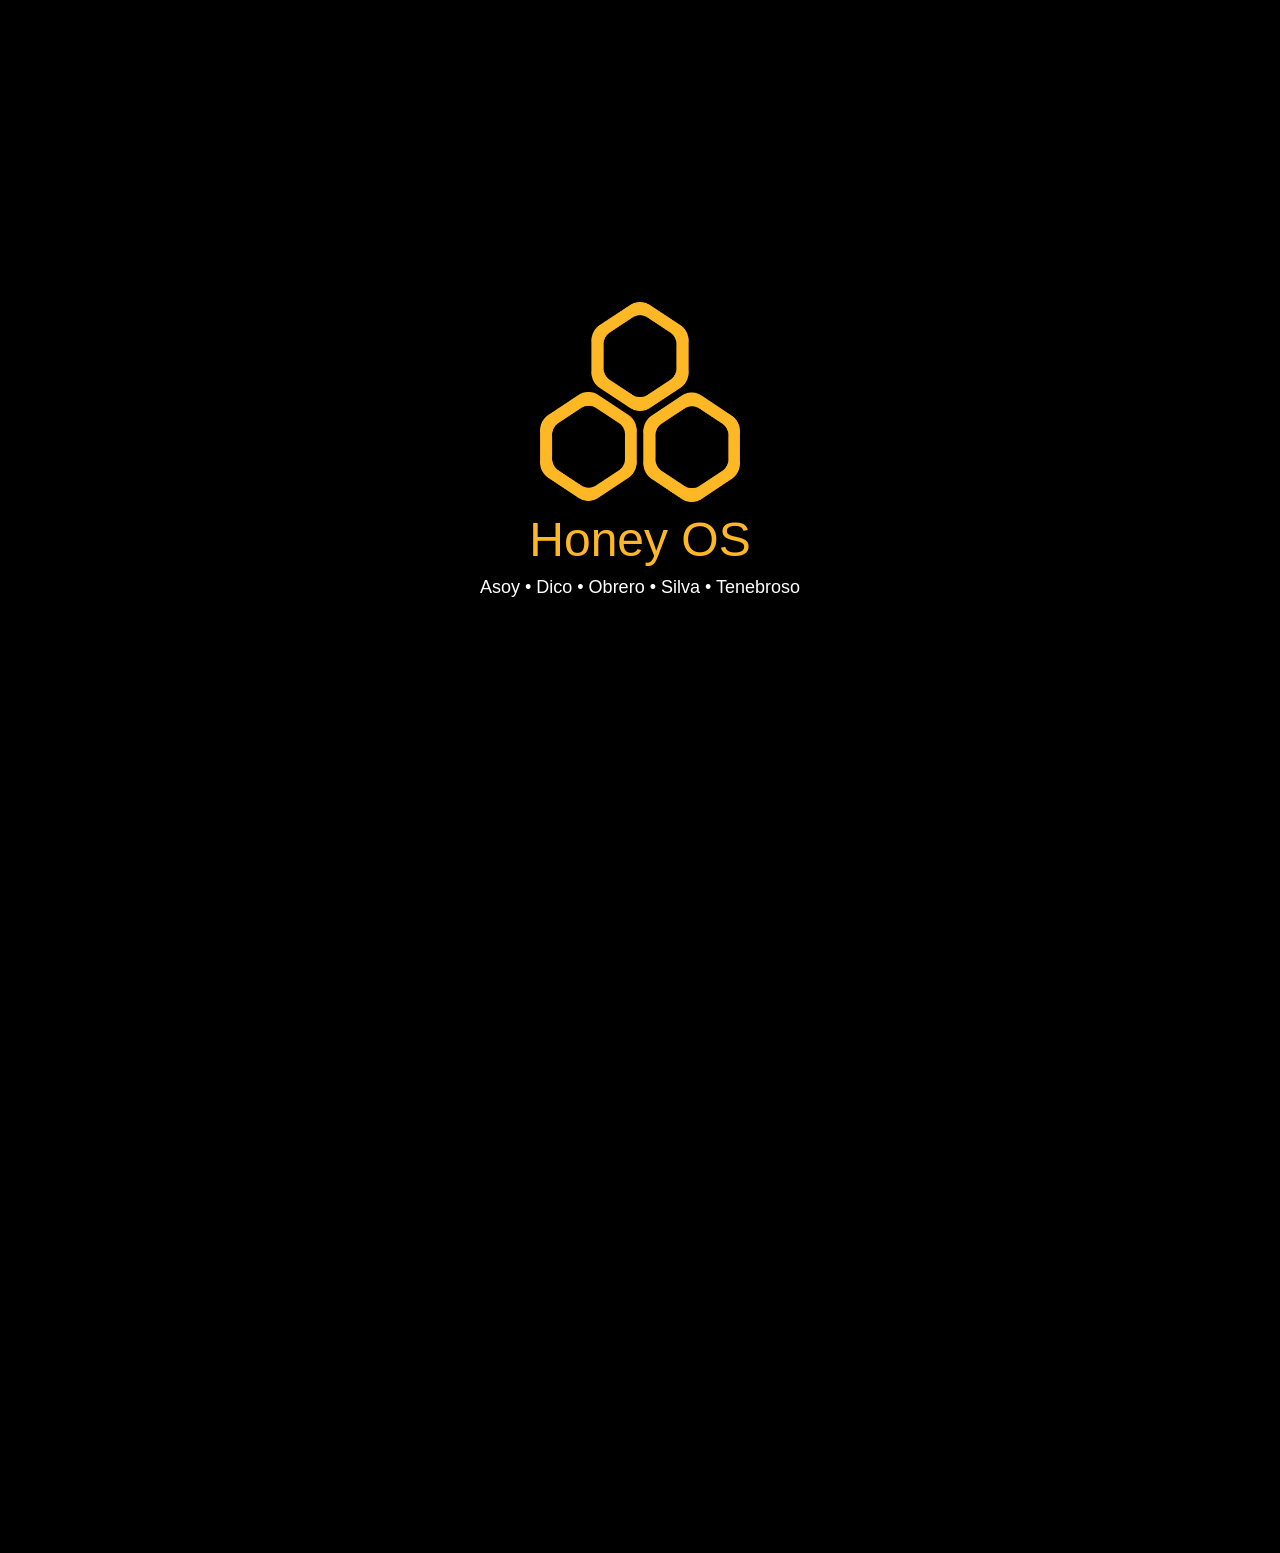
<file: resources/index.html>
<!DOCTYPE html>
<html lang="en">
<head>
    <meta charset="UTF-8">
    <meta name="viewport" content="width=device-width, initial-scale=1.0">
    <link rel="stylesheet" href="styles.css">
    <title>Your OS Splash Screen</title>
</head>
<body>
    <div id="hexagon-containerSplash"></div>
    <div id="splash-screen" class="splash-screen">
        <img id="logo" src="img/logo.png" alt="Honey OS Logo">
        <p>Honey OS</p>
        <p id="additional-text" class="p">Asoy • Dico • Obrero • Silva • Tenebroso</p>
       </div>
    <!-- Neutralino.js client. This file is gitignored, 
        because `neu update` typically downloads it.
        Avoid copy-pasting it. 
        -->
    <script src="js/neutralino.js"></script>
    <!-- Your app's source files -->
    <script src="js/voice.js"></script>
    <script src="js/main.js"></script>
    <script src="js/hex2.js"></script>



    
  </body>
</html>
</file>
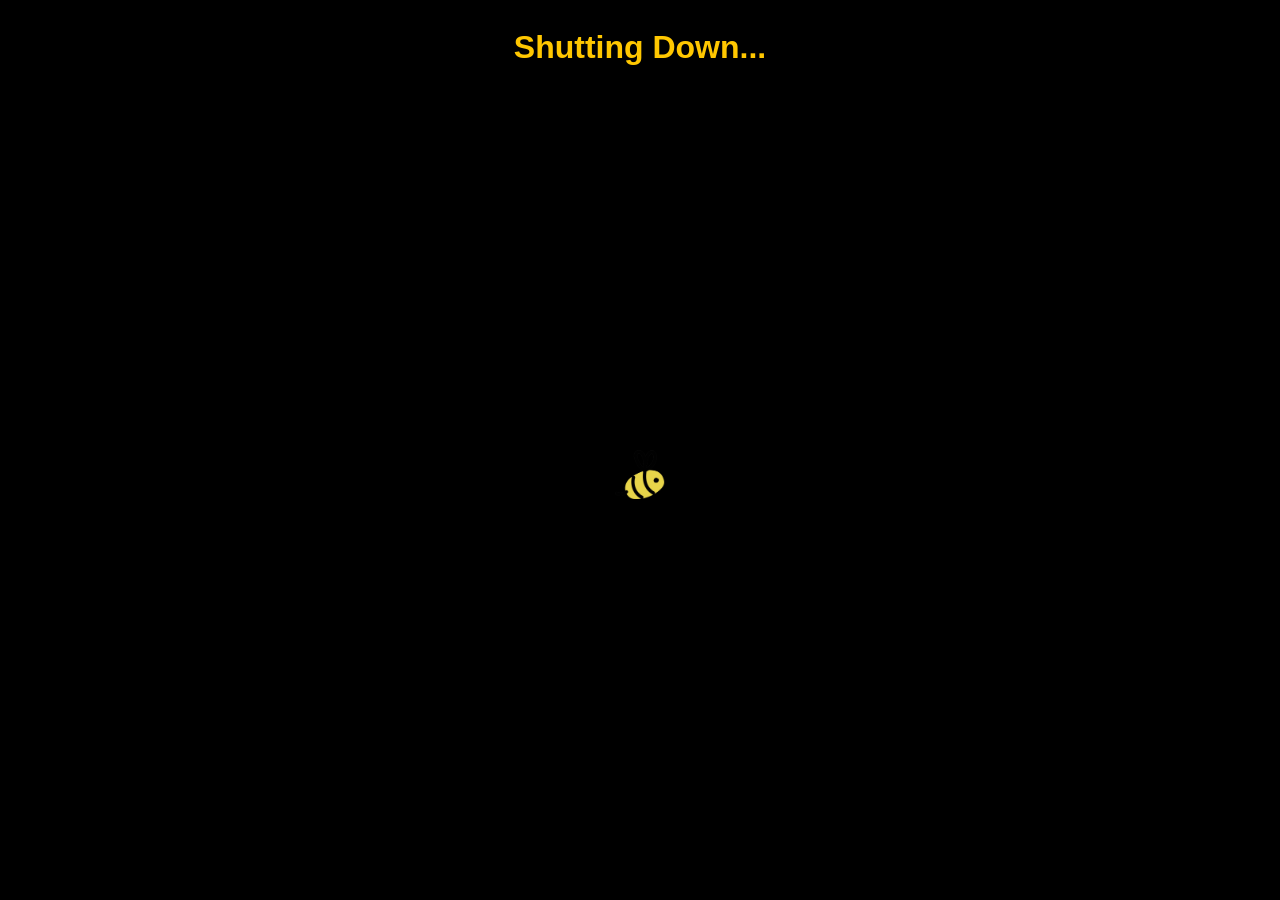
<file: resources/shutdown.html>
<!-- shutdown.html -->

<!DOCTYPE html>
<html lang="en">

<head>
    <meta charset="UTF-8">
    <meta name="viewport" content="width=device-width, initial-scale=1.0">
    <title>Shutdown Splash Screen</title>
    <!-- Add your styles here if needed -->
    <style>
        /* Example styles */
        body {
            background-color: #000000;
            font-family: Arial, sans-serif;
            text-align: center;
        }

        h1 {
            color: #ffc700;
            opacity: 0;
            /* Initially hidden */
            animation: fadeIn 3s forwards;
            /* Fade in over 3 seconds */
        }

        @keyframes fadeIn {
            from {
                opacity: 0;
                /* Start with fully transparent */
            }

            to {
                opacity: 1;
                /* Fade in to fully visible */
            }
        }

        .shutdownElements {
            display: flex;
            flex-direction: column;
            align-items: center;
        }


        /* .animated-image {
            width: 50px;
            height: auto;
            animation: fadeIn 3s forwards;  
        } */
        .animated-image {
            width: 50px;
            height: auto;
            position: absolute;
            top: 50%;
            animation: snakeMove 4s linear infinite;
            margin-bottom: 30px;
        }

        @keyframes snakeMove {
            0% {
                left: 500px;
                top: 50%;
                transform: transform(0) rotate(0deg);
            }

            25% {
                top: calc(50% - 50px);
                transform: transform(-50px) rotate(45deg);
            }

            50% {
                top: calc(50% + 50px);
                transform: transform(50px) rotate(-45deg);
            }

            75% {
                top: calc(50% - 50px);
                transform: transform(-50px) rotate(45deg);
            }

            100% {
                left: calc(100% - 600px);

                top: 50%;
                transform: transform(0) rotate(0deg);
            }
        }


    </style>
</head>

<body>
    <audio id="shutdownSound" autoplay>
        <source src="sfx/shutdown.mp3" type="audio/mpeg">
    </audio>
    <div class="shutdownElements">
        <img src="img/shutdownBee.png" alt="Animated Image" class="animated-image">
        <h1>Shutting Down...</h1>
    </div>
</body>

</html>
</file>
<file: resources/styles.css>
body {
  margin: 0;
  overflow: hidden;
}

#splash-screen {
  position: fixed;
  top: 0;
  left: 0;
  width: 100%;
  height: 100%;
  background-color: #000000;
  display: flex;
  flex-direction: column;
  align-items: center;
  justify-content: center;
  color: white;
  font-family: Arial, sans-serif;
  opacity: 0;
  animation: fadeIn 5s ease-out forwards;
}


#splash-screen #additional-text {
  font-size: 18px; /* Adjust font size as needed */
  color: #666; color: rgb(255, 255, 255); /* Adjust text color as needed */
  margin-top: 10px; /* Adjust spacing between "Honey OS" and the additional text */
}

@keyframes fadeIn {
  from {
    opacity: 0;
  }
  to {
    opacity: 1;
  }
}

#splash-screen #logo {
  width: 200px;
  height: 200px;
  margin-bottom: 10px;
  animation: fadeIn 8s ease-out forwards; /* Fade-in animation */
  opacity: 0; /* Set initial opacity to 0 */
}

@keyframes fadeIn {
  from {
    opacity: 0; /* Start with opacity 0 */
  }
  to {
    opacity: 1; /* Fade in to opacity 1 */
  }
}


#splash-screen p {
  margin: 0;
  opacity: 0;
  animation: fadeInText 5s ease-out 5s forwards; /* Delayed fade-in animation for text */
  font-family: -apple-system, BlinkMacSystemFont, "Segoe UI", Roboto,
    Oxygen-Sans, Ubuntu, Cantarell, "Helvetica Neue", sans-serif;
  font-size: 48px;
  color: rgb(255, 184, 37);
}

@keyframes fadeInText {
  from {
    opacity: 0;
  }
  to {
    opacity: 1;
  }
}


body {
  background-color: black;
  margin: 0;
  display: flex;
  justify-content: flex-start;
  align-items: flex-end;
  min-height: 100vh;
  padding: 40px;
  box-sizing: border-box;
  position: relative;
}

/* body::after {
    content:"";
    background-image: url('img/bgg.png');
    background-repeat: no-repeat;
    background-position: right center;
    background-size:contain; /* or contain */
/* position: absolute; 
    top: 0;
    right: 0;
    bottom: 0;
    width: 60%;
    z-index: 1;
} */

.logo {
  max-width: 120px;
  max-height: 120px;
  z-index: 1; /* Set a higher z-index for the logo */
  position: absolute;
  top: 810px;
  right: 30px;
}


.logo1 {
    max-width: 100%;
    max-height: 200px;
    z-index: 2;

}

.hexagon-container {
  position: absolute;
  top: 30%; /* Adjust this value to move the hexagons up or down */
  right: 9.7%; /* Adjust this value to move the hexagons left or right */
  transform: translateY(-50%);
  display: flex;
  justify-content: center;
  align-items: center;
  z-index: 1;
}

.hexagon-container1 {
  position: absolute;
  top: 11.2%; /* Adjust this value to move the hexagons up or down */
  right: 13.56%; /* Adjust this value to move the hexagons left or right */
  display: flex;
  justify-content: center;
  align-items: center;
  z-index: 1;
}
.hexagon-container1-1 {
  position: absolute;
  top: 11.8%; /* Adjust this value to move the hexagons up or down */
  right: 13.9%; /* Adjust this value to move the hexagons left or right */
  display: flex;
  justify-content: center;
  align-items: center;
  z-index: 1;
}

.hexagon-container2 {
  position: absolute;
  top: 34%; /* Adjust this value to move the hexagons up or down */
  right: 13.5%; /* Adjust this value to move the hexagons left or right */
  display: flex;
  justify-content: center;
  align-items: center;
  z-index: 1;
}

.hexagon-container2-1{
  position: absolute;
  top: 34.6%; /* Adjust this value to move the hexagons up or down */
  right: 44.6%; /* Adjust this value to move the hexagons left or right */
  display: flex;
  justify-content: center;
  align-items: center;
  z-index: 1;
}

.hexagon-container2-2{
  position: absolute;
  top: 33.8%; /* Adjust this value to move the hexagons up or down */
  right: -1.5%; /* Adjust this value to move the hexagons left or right */
  display: flex;
  justify-content: center;
  align-items: center;
  z-index: 1;
}


.hexagon-container3 {
  position: absolute;
  top: 45.3%; /* Adjust this value to move the hexagons up or down */
  right: 17.4%; /* Adjust this value to move the hexagons left or right */
  display: flex;
  justify-content: center;
  align-items: center;
  z-index: 1;
}

.hexagon-container4 {
  position: absolute;
  top: 56.6%; /* Adjust this value to move the hexagons up or down */
  right: 21.3%; /* Adjust this value to move the hexagons left or right */
  display: flex;
  justify-content: center;
  align-items: center;
  z-index: 1;
}

.hexagon-container4-1 {
  position: absolute;
  top: 56.6%; /* Adjust this value to move the hexagons up or down */
  right: 6.1%; /* Adjust this value to move the hexagons left or right */
  display: flex;
  justify-content: center;
  align-items: center;
  z-index: 1;
}

.hexagon-container4-2 {
  position: absolute;
  top: 56.6%; /* Adjust this value to move the hexagons up or down */
  right: 13.7%; /* Adjust this value to move the hexagons left or right */
  display: flex;
  justify-content: center;
  align-items: center;
  z-index: 1;
}

.hexagon-container5 {
    position: absolute;
    top: -0.1%; /* Adjust this value to move the hexagons up or down */
    right: 17.4%; /* Adjust this value to move the hexagons left or right */
    display: flex;
    justify-content: center;
    align-items: center;
    z-index: 1;
  }

  .hexagon-container5-1 {
    position: absolute;
    top: -0.1%; /* Adjust this value to move the hexagons up or down */
    right: 40.4%; /* Adjust this value to move the hexagons left or right */
    display: flex;
    justify-content: center;
    align-items: center;
    z-index: 1;
  }

  .hexagon-container5-2 {
    position: absolute;
    top: -0.1%; /* Adjust this value to move the hexagons up or down */
    right: 2.3%; /* Adjust this value to move the hexagons left or right */
    display: flex;
    justify-content: center;
    align-items: center;
    z-index: 1;
  }

  .hexagon-container5-3 {
    position: absolute;
    top: 56.6%; /* Adjust this value to move the hexagons up or down */
    right: 74.7%; /* Adjust this value to move the hexagons left or right */
    display: flex;
    justify-content: center;
    align-items: center;
    z-index: 1;
  }

  .hexagon-container6{
    position: absolute;
    top: 68%; /* Adjust this value to move the hexagons up or down */
    right: 9.8%; /* Adjust this value to move the hexagons left or right */
    display: flex;
    justify-content: center;
    align-items: center;
    z-index: 1;
  }
  
  .hexagon-container6-1{
    font-size: 50px;
    font-weight: lighter;
    font-family:Arial, Helvetica, sans-serif;
    color: rgb(0, 0, 0);
    position: absolute;
    top: 68%; /* Adjust this value to move the hexagons up or down */
    right: 55.5%; /* Adjust this value to move the hexagons left or right */
    display: flex;
    justify-content: center;
    align-items: center;
    z-index: 1;
  }

  .hexagon-container6-2{
    font-size: 50px;
    font-weight: lighter;
    font-family:Arial, Helvetica, sans-serif;
    color: rgb(0, 0, 0);
    position: absolute;
    top: 68.5%; /* Adjust this value to move the hexagons up or down */
    right: 25.5%; /* Adjust this value to move the hexagons left or right */
    display: flex;
    justify-content: center;
    align-items: center;
    z-index: 1;
  }


  .hexagon-container8 {
    position: absolute;
    top: 79.4%; /* Adjust this value to move the hexagons up or down */
    right: -1.79%; /* Adjust this value to move the hexagons left or right */
    display: flex;
    justify-content: center;
    align-items: center;
    z-index: 1;
  }

  .hexagon-container8-1 {
    position: absolute;
    top: 79.4%; /* Adjust this value to move the hexagons up or down */
    right: 74.8%; /* Adjust this value to move the hexagons left or right */
    display: flex;
    justify-content: center;
    align-items: center;
    z-index: 1;
  }

  .hexagon-container9 {
    position: absolute;
    top: 90.8%; /* Adjust this value to move the hexagons up or down */
    right: 9.8%; /* Adjust this value to move the hexagons left or right */
    display: flex;
    justify-content: center;
    align-items: center;
    z-index: 1;
  }

  .hexagon-container9-1 {
    position: absolute;
    top: 91.5%; /* Adjust this value to move the hexagons up or down */
    right: 10.1%; /* Adjust this value to move the hexagons left or right */
    display: flex;
    justify-content: center;
    align-items: center;
    z-index: 1;
  }

  .hexagon-container9-2 {
    position: absolute;
    top: 90.8%; /* Adjust this value to move the hexagons up or down */
    right: 78.4%; /* Adjust this value to move the hexagons left or right */
    display: flex;
    justify-content: center;
    align-items: center;
    z-index: 1;
  }

  .hexagon-container9-3 {
    position: absolute;
    top: 91.5%; /* Adjust this value to move the hexagons up or down */
    right: 78.73%; /* Adjust this value to move the hexagons left or right */
    display: flex;
    justify-content: center;
    align-items: center;
    z-index: 1;
  }


  .hexagon-container10 {
    position: absolute;
    top: -11.5%; /* Adjust this value to move the hexagons up or down */
    right: 5.8%; /* Adjust this value to move the hexagons left or right */
    display: flex;
    justify-content: center;
    align-items: center;
    z-index: 1;
  }

  .hexagon-container10-1 {
    position: absolute;
    top: -11.5%; /* Adjust this value to move the hexagons up or down */
    right: 29%; /* Adjust this value to move the hexagons left or right */
    display: flex;
    justify-content: center;
    align-items: center;
    z-index: 1;
  }

  .hexagon {
    width: 110px;
    height: 120px;
    background-color: #ffc700;
    position: relative;
    margin: 4px; /* Adjust this value to increase or decrease the space between hexagons */
    display: flex;
    flex-direction: column;
    font-family:'Segoe UI', Tahoma, Geneva, Verdana, sans-serif;
    font-size: 12px;
    font-weight: 500;
    gap: 5px;
    justify-content: center;
    align-items: center;
    clip-path: polygon(50% 0%, 100% 25%, 100% 75%, 50% 100%, 0% 75%, 0% 25%);
  }

.hexagon1 {
  width: 110px;
  height: 120px;
  background-color: #ffc700;
  border-color: #ffc700;
  border-width: 10px;
  position: relative;
  margin: 4px; /* Adjust this value to increase or decrease the space between hexagons */
  display: flex;
  justify-content: center;
  align-items: center;
  clip-path: polygon(50% 0%, 100% 25%, 100% 75%, 50% 100%, 0% 75%, 0% 25%);
}
.hexagon1-1 {
  width: 100px;
  height: 110px;
  background-color: #000000;
  border-color: #ffc700;
  border-width: 10px;
  position: relative;
  margin: 4px; /* Adjust this value to increase or decrease the space between hexagons */
  display: flex;
  justify-content: center;
  align-items: center;
  clip-path: polygon(50% 0%, 100% 25%, 100% 75%, 50% 100%, 0% 75%, 0% 25%);
}

.hexagon2 {
  width: 110px;
  height: 120px;
  background-color: #ffc700;
  border-color: #ffc700;
  border-width: 10px;
  position: relative;
  margin: 4px; /* Adjust this value to increase or decrease the space between hexagons */
  display: flex;
  justify-content: center;
  align-items: center;
  clip-path: polygon(50% 0%, 100% 25%, 100% 75%, 50% 100%, 0% 75%, 0% 25%);
}

.hexagon2-1{
  width: 100px;
  height: 110px;
  background-color: #000000;
  position: relative;
  margin: 4px; /* Adjust this value to increase or decrease the space between hexagons */
  display: flex;
  justify-content: center;
  align-items: center;
  clip-path: polygon(50% 0%, 100% 25%, 100% 75%, 50% 100%, 0% 75%, 0% 25%);
}

.hexagon2-2 {
  width: 110px;
  height: 120px;
  background-color: #ffc700;
  position: relative;
  margin: 4px; /* Adjust this value to increase or decrease the space between hexagons */
  display: flex;
  justify-content: center;
  align-items: center;
  clip-path: polygon(50% 0%, 100% 25%, 100% 75%, 50% 100%, 0% 75%, 0% 25%);
}

.hexagon3 {
  width: 110px;
  height: 120px;
  background-color: #ffc700;
  border-color: #ffc700;
  border-width: 10px;
  position: relative;
  margin: 4px; /* Adjust this value to increase or decrease the space between hexagons */
  display: flex;
  justify-content: center;
  align-items: center;
  clip-path: polygon(50% 0%, 100% 25%, 100% 75%, 50% 100%, 0% 75%, 0% 25%);
}

.hexagon4 {
  width: 110px;
  height: 120px;
  background-color: #ffc700;
  border-color: #ffc700;
  border-width: 10px;
  position: relative;
  margin: 4px; /* Adjust this value to increase or decrease the space between hexagons */
  display: flex;
  justify-content: center;
  align-items: center;
  clip-path: polygon(50% 0%, 100% 25%, 100% 75%, 50% 100%, 0% 75%, 0% 25%);
}

.hexagon4-1 {
  width: 110px;
  height: 120px;
  background-color: #ffc8007c;
  position: relative;
  margin: 4px; /* Adjust this value to increase or decrease the space between hexagons */
  display: flex;
  justify-content: center;
  align-items: center;
  clip-path: polygon(50% 0%, 100% 25%, 100% 75%, 50% 100%, 0% 75%, 0% 25%);
}

.hexagon4-2 {
  width: 110px;
  height: 120px;
  background-color: rgb(255, 200, 0);
  position: relative;
  margin: 4px; /* Adjust this value to increase or decrease the space between hexagons */
  display: flex;
  justify-content: center;
  align-items: center;
  clip-path: polygon(50% 0%, 100% 25%, 100% 75%, 50% 100%, 0% 75%, 0% 25%);
}

.hexagon5 {
    width: 110px;
    height: 120px;
    background-color: #ffc700;
    border-color: #ffc700;
    border-width: 10px;
    position: relative;
    margin: 4px; /* Adjust this value to increase or decrease the space between hexagons */
    display: flex;
    justify-content: center;
    align-items: center;
    clip-path: polygon(50% 0%, 100% 25%, 100% 75%, 50% 100%, 0% 75%, 0% 25%);
  }

  .hexagon5-1 {
    width: 110px;
    height: 120px;
    background-color:#ffc80068;
    position: relative;
    margin: 4px; /* Adjust this value to increase or decrease the space between hexagons */
    display: flex;
    justify-content: center;
    align-items: center;
    clip-path: polygon(50% 0%, 100% 25%, 100% 75%, 50% 100%, 0% 75%, 0% 25%);
  }

  .hexagon5-3 {
    width: 110px;
    height: 120px;
    background-color:#ffc800a7;
    position: relative;
    margin: 4px; /* Adjust this value to increase or decrease the space between hexagons */
    display: flex;
    justify-content: center;
    align-items: center;
    clip-path: polygon(50% 0%, 100% 25%, 100% 75%, 50% 100%, 0% 75%, 0% 25%);
  }



  .hexagon5-2 {
    width: 110px;
    height: 120px;
    background-color:#ffc800;
    position: relative;
    margin: 4px; /* Adjust this value to increase or decrease the space between hexagons */
    display: flex;
    justify-content: center;
    align-items: center;
    clip-path: polygon(50% 0%, 100% 25%, 100% 75%, 50% 100%, 0% 75%, 0% 25%);
  }
  .hexagon6 {
    width: 110px;
    height: 120px;
    background-color: #ffc700;
    border-color: #ffc700;
    border-width: 10px;
    position: relative;
    margin: 4px; /* Adjust this value to increase or decrease the space between hexagons */
    display: flex;
    justify-content: center;
    align-items: center;
    clip-path: polygon(50% 0%, 100% 25%, 100% 75%, 50% 100%, 0% 75%, 0% 25%);
  }

  .hexagon6-2 {
    width: 100px;
    height: 110px;
    background-color: #000000;
    border-color: #ffc700;
    border-width: 10px;
    position: relative;
    margin: 4px; /* Adjust this value to increase or decrease the space between hexagons */
    display: flex;
    justify-content: center;
    align-items: center;
    clip-path: polygon(50% 0%, 100% 25%, 100% 75%, 50% 100%, 0% 75%, 0% 25%);
  }

  .hexagon6-1{
    width: 110px;
    height: 120px;
    background-color: #ffc700;
    border-color: #ffc700;
    border-width: 10px;
    position: relative;
    margin: 4px; /* Adjust this value to increase or decrease the space between hexagons */
    display: flex;
    justify-content: center;
    align-items: center;
    clip-path: polygon(50% 0%, 100% 25%, 100% 75%, 50% 100%, 0% 75%, 0% 25%);
    filter: brightness(1); /* Set initial color to blackscale */
    transition: background-color 0.3s ease, border-color 0.3s ease; /* Smoothing transition */

  }
  .hexagon6-1:hover {
    background-color: #000000; /* Color on hover */
    filter: brightness(1); /* Set initial color to blackscale */
  }


  .hexagon8 {
    width: 110px;
    height: 120px;
    background-color: #ffc700;
    position: relative;
    margin: 4px; /* Adjust this value to increase or decrease the space between hexagons */
    display: flex;
    justify-content: center;
    align-items: center;
    clip-path: polygon(50% 0%, 100% 25%, 100% 75%, 50% 100%, 0% 75%, 0% 25%);
  }

  .hexagon8-1 {
    font-size: 50px;
    font-weight: lighter;
    font-family: Arial, Helvetica, sans-serif;
    width: 110px;
    height: 120px;
    background-color: #ffc700;
    position: relative;
    margin: 4px; /* Adjust this value to increase or decrease the space between hexagons */
    display: flex;
    justify-content: center;
    align-items: center;
    clip-path: polygon(50% 0%, 100% 25%, 100% 75%, 50% 100%, 0% 75%, 0% 25%);
    transition: background-color 0.3s ease, border-color 0.3s ease; /* Smoothing transition */
    filter: brightness(1); /* Set initial color to blackscale */
}

.hexagon8-1:hover {
  background-color: #000000;
    filter: brightness(1); /* Set initial color to blackscale */
}


  .hexagon9 {
    width: 110px;
    height: 120px;
    background-color: #ffc700;
    position: relative;
    margin: 4px; /* Adjust this value to increase or decrease the space between hexagons */
    display: flex;
    justify-content: center;
    align-items: center;
    clip-path: polygon(50% 0%, 100% 25%, 100% 75%, 50% 100%, 0% 75%, 0% 25%);
  }

  .hexagon9-1 {
    width: 100px;
    height: 110px;
    background-color: #000000;
    position: relative;
    margin: 4px; /* Adjust this value to increase or decrease the space between hexagons */
    display: flex;
    justify-content: center;
    align-items: center;
    clip-path: polygon(50% 0%, 100% 25%, 100% 75%, 50% 100%, 0% 75%, 0% 25%);
  }

  .hexagon9-2 {
    width: 110px;
    height: 120px;
    background-color: #ffc700;
    position: relative;
    margin: 4px; /* Adjust this value to increase or decrease the space between hexagons */
    display: flex;
    justify-content: center;
    align-items: center;
    clip-path: polygon(50% 0%, 100% 25%, 100% 75%, 50% 100%, 0% 75%, 0% 25%);
  }

  .hexagon9-3 {
    width: 100px;
    height: 110px;
    background-color: #000000;
    position: relative;
    margin: 4px; /* Adjust this value to increase or decrease the space between hexagons */
    display: flex;
    justify-content: center;
    align-items: center;
    clip-path: polygon(50% 0%, 100% 25%, 100% 75%, 50% 100%, 0% 75%, 0% 25%);
  }

  .hexagon10 {
    width: 110px;
    height: 120px;
    background-color: #ffc700;
    position: relative;
    margin: 4px; /* Adjust this value to increase or decrease the space between hexagons */
    display: flex;
    justify-content: center;
    align-items: center;
    clip-path: polygon(50% 0%, 100% 25%, 100% 75%, 50% 100%, 0% 75%, 0% 25%);
  }

  .hexagon10-1 {
    width: 110px;
    height: 120px;
    background-color:#ffc80074 ;
    position: relative;
    margin: 4px; /* Adjust this value to increase or decrease the space between hexagons */
    display: flex;
    justify-content: center;
    align-items: center;
    clip-path: polygon(50% 0%, 100% 25%, 100% 75%, 50% 100%, 0% 75%, 0% 25%);
  }

/* CSS styles for the icons */
.icon {
    max-width: 40%;
    max-height: 40%;
    transition: max-width 0.3s ease, max-height 0.3s ease;
    filter: brightness(0); /* Set initial color to blackscale */
  }

  .iconCamera{
    max-width: 45%;
    max-height: 55%;
    transition: max-width 0.3s ease, max-height 0.3s ease;
    filter: brightness(0); /* Set initial color to blackscale */
  }
  
  /* CSS styles for expanding the icons on hover */
  .icon:hover {
    max-width: 60%; /* Expand the width to 100% on hover */
    max-height: 60%; /* Expand the height to 100% on hover */
    filter: brightness(1); /* Set initial color to blackscale */

  }

.voice-recognition {
  margin-top: 20px;
  color: #ffc700;
  text-align: center;
}

.voice-toggle-with-image {
  position: relative; /* Change from fixed to relative */
  /* Adjust position based on your layout */
  /* bottom: 20px; */
  /* left: 50%; */
  /* transform: translateX(50%); */
  margin-top: 20px; /* Adjust as needed */
  padding: 50px 50px;
  color: #ffc700;
  font-size: 16px;
  background-color: transparent;
  border: none;
  border-radius: 5px;
  cursor: pointer;
  /* Add the background image */
  background-image: url("img/VoiceCom.png");
  background-size: contain; /* Adjust the size of the background image */
  background-repeat: no-repeat; /* Prevent repeating of the background image */
  background-position: center; /* Center the background image */
  /* Optionally, you can add padding-left to create space between the image and the text */
  padding-left: 30px; /* Adjust as needed */
}

.button-text {
  display: block;
  text-align: center;
  margin-top: 5px; /* Adjust the spacing between the image and text */
  color: #fffb00; /* Text color */
}

#voice-message {
  margin-top: 10px;
  font-size: 18px;
  color: #d3b84d;
}

#editor-container {
  width: 60%;
  height: 60%;
  background-color: rgb(0, 0, 0);
  color: #ffffff;
  position: absolute;
  top: 50%;
  left: 50%;
  transform: translate(-50%, -50%);
  border-radius: 5px;
  box-shadow: 0 0 10px rgba(0, 0, 0, 0.2);
  display: flex;
  flex-direction: column;
  z-index: 1;
}

#editor-container.hidden {
  display: none;
}

#editor-header {
  background-color: #000000;
  padding: 10px;
  display: flex;
  justify-content: space-between;
  align-items: center;
}

#editor-headerIcons {
  display: flex;
  align-items: center;
  justify-content: flex-start;
  gap: 20px;

}

#editor-headerIcons2 {
  display: flex;
  align-items: center;
  justify-content: space-between;
  gap: 20px;
}

.editor-icon {
  width: 25px;
  height: 30px;
  margin-right: 8px;
  cursor: pointer;
}

.editor-iconLOGO {
  width: 30px;
  height: 30px;
  margin-right: 10px;
  margin-left: 10px;
  cursor: pointer;
}

.editor-iconOPEN{
  width: 32px;
  height: 29px;
  margin-right: 10px;
  cursor: pointer;
}
.editor-iconARROW{
  width: 33px;
  height: 30px;
  margin-right: 10px;
  cursor: pointer;
}


.editor-icon2 {
    width: 13px;
    height: 13px;
    margin-right: 10px;
    cursor: pointer;
    display: flex;
  flex-direction: column;
  align-items: center; /* Centers items horizontally */
  }


  .label {
    font-family: Arial, Helvetica, sans-serif;
    color: #ffc700;
    font-size: 12px;
    gap: 10px;
    display: flex;
    align-items: center;
    flex-direction: column;
    margin-top: 5px;
    margin-bottom: 5px;
    margin-left: 10px;
    position: relative; /* Ensure the pseudo-element is positioned relative to this element */
  }
  
  .label::after {
    content: '';
    position: absolute;
    bottom: 0;
    left: 0;
    width: 100%;
    height: 2px; /* Adjust the thickness of the underline as needed */
    background-color: transparent; /* Initially transparent */
    transition: background-color 0.3s ease; /* Smooth transition for better UX */
  }
  
  .label:hover::after {
    background-color:rgb(255, 255, 255); /* Change the background-color on hover */
  }
  

  

#code-editor {
  background-color: #0B1215;
  color: #0B1215;
  font-family: Arial, Helvetica, sans-serif;
  flex-grow: 1;
  border: none;
  padding: 10px;
  font-family: monospace;
  font-size: 16px;
  resize: none;
  border-bottom-left-radius: 10px;
  border-bottom-right-radius: 10px;
}

#taskbar {
  position: fixed;
  bottom: 0;
  width: 100%;
  background-color: #0B1215;
  display: flex;
  justify-content: center;
  transition: bottom 0.5s ease;
  z-index: 1;
}

.iconPosition {
  display: flex;
}

.taskbaricon {
  width: 30px; /* Set the width of the icon */
  height: 30px; /* Set the height of the icon */
  margin: 5px 10px; /* Adjust the margin as needed */
  transition: box-shadow 0.3s ease; /* Add a transition for the highlight effect */
  position: relative; /* Ensure proper stacking of pseudo-element */
}

.taskbaricon.highlight {
  box-shadow: 0 0 5px #ffc700; /* Add a highlight effect */
}

.taskbaricon:hover {
  max-width: 60%; /* Expand the width to 100% on hover */
  max-height: 60%; /* Expand the height to 100% on hover */
  filter: brightness(1); /* Set initial color to blackscale */
}

#taskbar.hidden {
  bottom: -50px;
  background-color: #0B1215;
}

#taskbar:hover {
  bottom: 0;
}

.iconPosition{
  display: flex;
  flex-direction: row;
  margin-left: -800px;
}

/* Drawer styles */
.drawer {
  position: fixed;
  top: 0;
  left: -250px; /* Start hidden */
  width: 250px;
  height: 100%;
  background-color: #0C0C0C;
  color: #fff;
  transition: left 0.3s ease-in-out;
  z-index: 2; /* Set a higher z-index for the logo */
}

.drawer ul {
  list-style: none;
  padding: 0;
}

.drawer li {
  padding: 10px;
}

.drawer li a {
  color: #fff;
  text-decoration: none;
}

/* Content styles */
.content {
  padding-left: 20px; /* Adjust to make space for the drawer */
}

/* Button to open drawer */
#openDrawerBtn {
  position: fixed;
  top: 20px;
  left: 20px;
}

.hexagon-wrapper {
  display: flex;
}

.hexagon-wrapper1 {
  display: flex;
  flex-direction: column;
  align-items: center;
}

.hexagon-wrapper2 {
  display: flex;
}

.hexagon-wrapper3 {
  display: flex;
}

.hexagon-wrapper4 {
  display: flex;
}

.hexagon-wrapper5 {
    display: flex;
  }

  .hexagon-wrapper6 {
    display: flex;
  }

  .hexagon-wrapper6-1 {
    display: flex;
  }

  .hexagon-wrapper8 {
    display: flex;
  }

  .hexagon-wrapper8-1 {
    display: flex;
  }

  .hexagon-wrapper9 {
    display: flex;
  }

  .hexagon-wrapper10 {
    display: flex;
  }


.hexagon:hover {
  background-color: #0B1215; /* Color on hover */
}

/* hexagon whole screen */

body {
  margin: 0;
  padding: 0;
  overflow: hidden;
  background-color: #000000;
}

.hexagon-container7 {
  position: fixed;
  z-index: -10; /* Move hexagons to the background */
}

.hexagon7 {
    width: 110px;
    height: 120px;
    background-color: #000000; /* Default background color */
    position: absolute;
    margin: 3px; /* Adjust this value to increase or decrease the space between hexagons */
    display: flex;
    justify-content: center;
    align-items: center;
    clip-path: polygon(51% 0%, 100% 25%, 100% 75%, 51% 100%, 0% 75%, 0% 25%); /* Adjusted clip-path */
    transition: background-color 0.3s ease, border-color 0.3s ease; /* Smoothing transition */
}


.hexagon7:hover {
    background-color:#ffc80091; /* Hover background color */
}


/* Adjust margin between hexagons */
.hexagon-container7 {
  margin: 5px; /* Adjust margin as needed */
}

/* DATE AND TIME */

.datetime {
  font-weight: lighter;
  justify-content: center;
  align-items: center;
  color: #ffc700;
  z-index: 1; /* Move hexagons to the background */
  display: flex; /* Use flexbox */
  flex-direction: column; /* Stack elements vertically */
  font-family:Georgia, 'Times New Roman', Times, serif; /* Change font family */
}

.time {
  font-size: 50px;
  justify-content: center;
  font-family:'Franklin Gothic Medium', 'Arial Narrow', Arial, sans-serif; /* Change font family */
}

.date {
  font-size: 15px;
  /* Adjust position as needed */
  margin-top: 3px; /* Add margin to create space between time and date */
  color: #ffc700; /* Adjust color as needed */
  font-family:'Franklin Gothic Medium', 'Arial Narrow', Arial, sans-serif /* Change font family */
}



/* Light mode hexagon styling */
.light-mode .hexagon7 {
    background-color: #ffffff; /* White background color in light mode */
    color: #0B1215; /* Black text color in light mode */
}

/* Dark mode hexagon styling */
.dark-mode .hexagon7 {
    background-color: #ffffff; /* Black background color in dark mode */
    color: #ffffff; /* White text color in dark mode */
}

.dark-mode .hexagon7:hover {
    background-color:#0B1215; /* Hover background color */
}

/* SWITCH BUTTON */
.mode-toggle-button {
    background-color: transparent;
    background-image: url('img/Mode.png');
    background-repeat: no-repeat;
    background-size: contain;
    width: 30px;
    height: 30px;
    /* Adjust position as needed */
    position: absolute;
    top: 810px;
    right: 160px;
    /* Add transition for smooth effect */
    transition: opacity 0.3s;
}

.mode-toggle-button::after {
    content: "Switch Mode";
    display: none;
    position: absolute;
    top: calc(-100% - 5px); /* Position above the button */
    left: 50%;
    transform: translateX(-50%);
    background-color: #000;
    color: #fff;
    padding: 5px 10px;
    border-radius: 5px;
    white-space: nowrap; /* Ensure text appears in one line */
}

.mode-toggle-button:hover::after {
    display: block;
    opacity: 1;
}


.mode-toggle-button1 {
    background-color: transparent;
    background-image: url('img/Power Button.png');
    background-repeat: no-repeat;
    background-size: contain;
    width: 30px;
    height: 30px;
    /* Adjust position as needed */
    position: absolute;
    top: 810px;
    right: 205px;
}

.mode-toggle-button1::after {
    content: "Power";
    display: none;
    position: absolute;
    top: calc(-100% - 5px); /* Position above the button */
    left: 50%;
    transform: translateX(-50%);
    background-color: #000;
    color: #fff;
    padding: 5px 10px;
    border-radius: 5px;
    white-space: nowrap; /* Ensure text appears in one line */
}

.mode-toggle-button1:hover::after {
    display: block;
    opacity: 1;
}

.grayed-out {
  opacity: 0.5;
  pointer-events: none;
}

/* Define keyframe animation for wave effect */
@keyframes wave {
  0% { transform: scale(1); }
  100% { transform: scale(1.1); }
}

/* Define keyframe animation for color change */
@keyframes colorChange {
  0% { background-color: #000; }
  50% { background-color: #ffc700; }
  100% { background-color: #000; }
}

/* Define keyframe animation for radial fade-out */
@keyframes radialFadeOut {
  0% { opacity: 1; }
  100% { opacity: 0; }
}

/* Apply animation to hexagons */
.hexagonSplash {
  animation: wave 2s ease-in-out forwards, colorChange 5s ease-in-out 2s forwards, radialFadeOut 10s ease-in-out 10s forwards;
  transform-origin: center bottom; /* Adjust transform-origin */
}

/* Your existing CSS styles */
.hexagonSplash {
  position: absolute;
  width: 110px;
  height: 120px;
  margin: 3px;
  justify-content: center;
  align-items: center;
  align-content: center;
  background-color: #000; /* Initial color black */
  clip-path: polygon(50% 0%, 100% 25%, 100% 75%, 50% 100%, 0% 75%, 0% 25%);
  z-index: 1;
}
</file>
